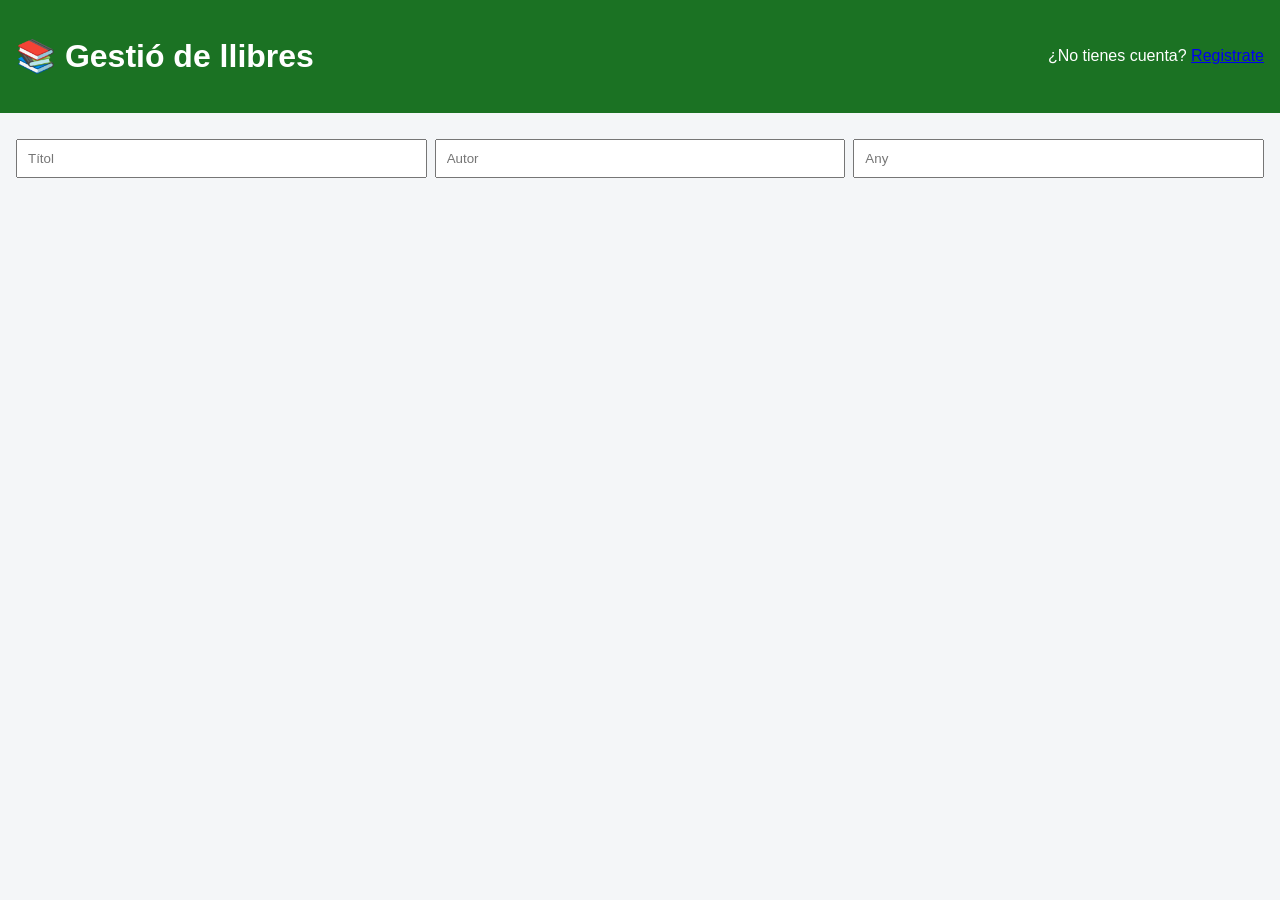
<file: houseofbooks/index.html>
<!DOCTYPE html>
<html lang="ca">

<head>
  <meta charset="UTF-8">
  <title>Gestió de Llibres</title>
  <link rel="stylesheet" href="styles.css">
</head>

<body>

  <header>
    <h1>📚 Gestió de llibres</h1>
    <p class="auth-link">¿No tienes cuenta? <a href="./register.html">Registrate</a></p>
  </header>

  <section id="formSection" class="hidden">
    <input type="hidden" id="bookId">
    <input type="text" id="title" placeholder="Títol">
    <input type="text" id="author" placeholder="Autor">
    <input type="number" id="year" placeholder="Any">
  </section>

  <main id="cardsContainer"></main>

  <script src="app.js"></script>
</body>

</html>
</file>
<file: houseofbooks/styles.css>
body {
  font-family: Arial;
  margin: 0;
  background: #f4f6f8;
}

header {
  display: flex;
  justify-content: space-between;
  align-items: center;
  padding: 1rem;
  background: #1b7223;
  color: white;
}

button {
  background: #CCDB42;
  border: none;
  padding: 0.5rem 1rem;
  cursor: pointer;
  border-radius: 6px;
}

#formSection {
  padding: 1rem;
  display: flex;
  gap: 0.5rem;
}

.hidden { display: none; }

#cardsContainer {
  display: flex;
  flex-wrap: wrap;
  gap: 1rem;
  padding: 1rem;
}

.card {
  background: white;
  padding: 1rem;
  border-radius: 10px;
  box-shadow: 0 4px 10px rgba(0,0,0,0.1);
  width: 200px;
  display: flex;
  flex-direction: column;
  gap: 0.5rem;
}

.card h3 { margin: 0; }

h3 
{
  margin-left: auto;
}



.container {
  width: 300px;
  margin: 100px auto;
  padding: 20px;
  background: white;
  border-radius: 8px;
}

input,
button {
  width: 100%;
  margin: 10px 0;
  padding: 10px;
}
</file>
